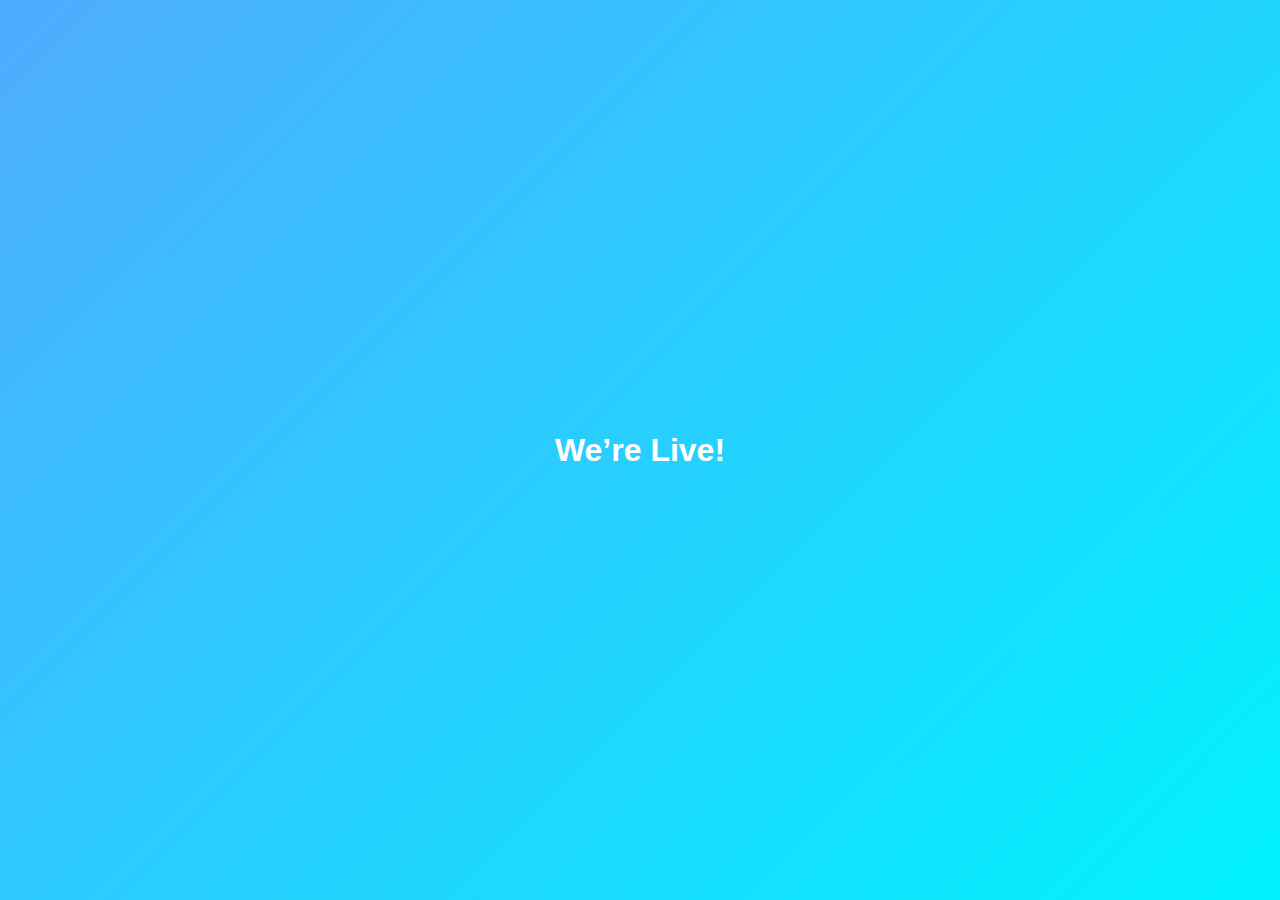
<file: index.html>
<!DOCTYPE html>
<html lang="en">
<head>
  <meta charset="UTF-8">
  <meta name="viewport" content="width=device-width, initial-scale=1.0">
  <title>Coming Soon</title>
  <link rel="stylesheet" href="styles.css">
</head>
<body>
  <div class="coming-soon-container">
    <h1 class="title">Coming Soon</h1>
    <p class="description">We’re working hard to bring you something amazing! Stay tuned for updates.</p>
    <div class="countdown">
      <div class="time-box">
        <span id="days">00</span>
        <p>Days</p>
      </div>
      <div class="time-box">
        <span id="hours">00</span>
        <p>Hours</p>
      </div>
      <div class="time-box">
        <span id="minutes">00</span>
        <p>Minutes</p>
      </div>
      <div class="time-box">
        <span id="seconds">00</span>
        <p>Seconds</p>
      </div>
    </div>
  </div>
  <script src="script.js"></script>
</body>
</html>

  <script>
    // Tab Navigation Script
    const tabLinks = document.querySelectorAll('.tab-link');
    const tabContents = document.querySelectorAll('.tab-content');

    tabLinks.forEach(link => {
      link.addEventListener('click', () => {
        // Remove active classes
        tabLinks.forEach(btn => btn.classList.remove('active'));
        tabContents.forEach(content => content.classList.remove('active'));

        // Add active class to the current tab and content
        link.classList.add('active');
        document.getElementById(link.dataset.tab).classList.add('active');
      });
    });
  </script>
</body>
</html>
</file>
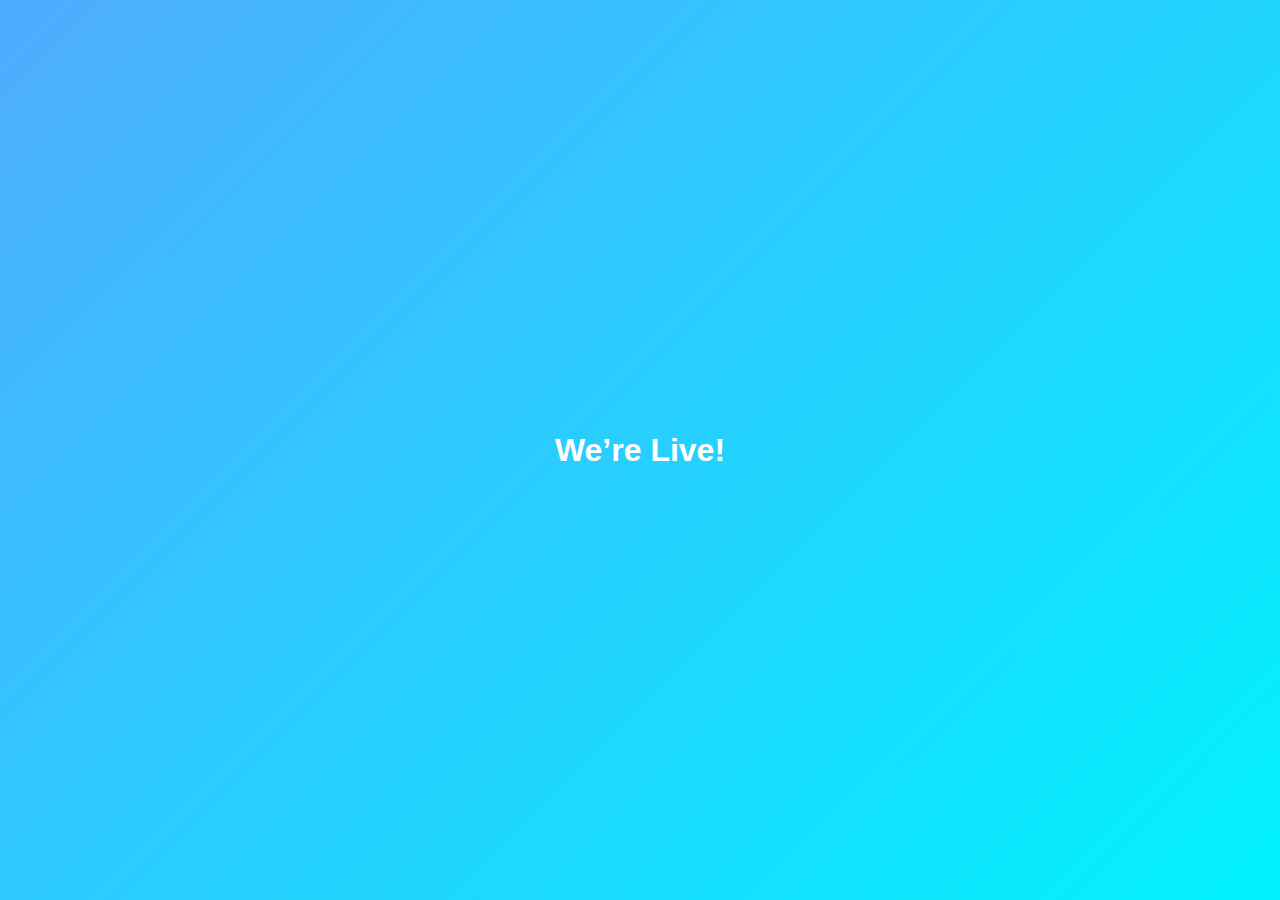
<file: about.html>
<!DOCTYPE html>
<html lang="en">
<head>
  <meta charset="UTF-8">
  <meta name="viewport" content="width=device-width, initial-scale=1.0">
  <title>Coming Soon</title>
  <link rel="stylesheet" href="styles.css">
</head>
<body>
  <div class="coming-soon-container">
    <h1 class="title">Coming Soon</h1>
    <p class="description">We’re working hard to bring you something amazing! Stay tuned for updates.</p>
    <div class="countdown">
      <div class="time-box">
        <span id="days">00</span>
        <p>Days</p>
      </div>
      <div class="time-box">
        <span id="hours">00</span>
        <p>Hours</p>
      </div>
      <div class="time-box">
        <span id="minutes">00</span>
        <p>Minutes</p>
      </div>
      <div class="time-box">
        <span id="seconds">00</span>
        <p>Seconds</p>
      </div>
    </div>
  </div>
  <script src="script.js"></script>
</body>
</html>
</file>
<file: styles.css>
body {
    margin: 0;
    padding: 0;
    font-family: Arial, sans-serif;
    background: linear-gradient(135deg, #4facfe, #00f2fe);
    color: #fff;
    display: flex;
    justify-content: center;
    align-items: center;
    height: 100vh;
    text-align: center;
  }
  
  .coming-soon-container {
    max-width: 500px;
  }
  
  .title {
    font-size: 3em;
    margin-bottom: 0.5em;
  }
  
  .description {
    font-size: 1.2em;
    margin-bottom: 2em;
  }
  
  .countdown {
    display: flex;
    justify-content: center;
    gap: 1em;
  }
  
  .time-box {
    background: rgba(255, 255, 255, 0.2);
    padding: 1em;
    border-radius: 8px;
    box-shadow: 0 4px 10px rgba(0, 0, 0, 0.2);
  }
  
  .time-box span {
    display: block;
    font-size: 2em;
    font-weight: bold;
  }
  
  .time-box p {
    margin: 0;
    font-size: 0.9em;
  }
    body {
      font-family: Arial, sans-serif;
      margin: 0;
      padding: 0;
    }
    header {
      background: #333;
      color: #fff;
      padding: 10px 20px;
      text-align: center;
    }
    nav {
      display: flex;
      justify-content: center;
      background: #444;
    }
    nav a {
      color: #fff;
      text-decoration: none;
      padding: 10px 15px;
      display: block;
    }
    nav a:hover {
      background: #555;
    }
    .container {
      padding: 20px;
    }
    .project-card {
      border: 1px solid #ddd;
      margin: 10px 0;
      padding: 10px;
    }
    footer {
      text-align: center;
      padding: 10px 0;
      background: #333;
      color: #fff;
    }
</file>
